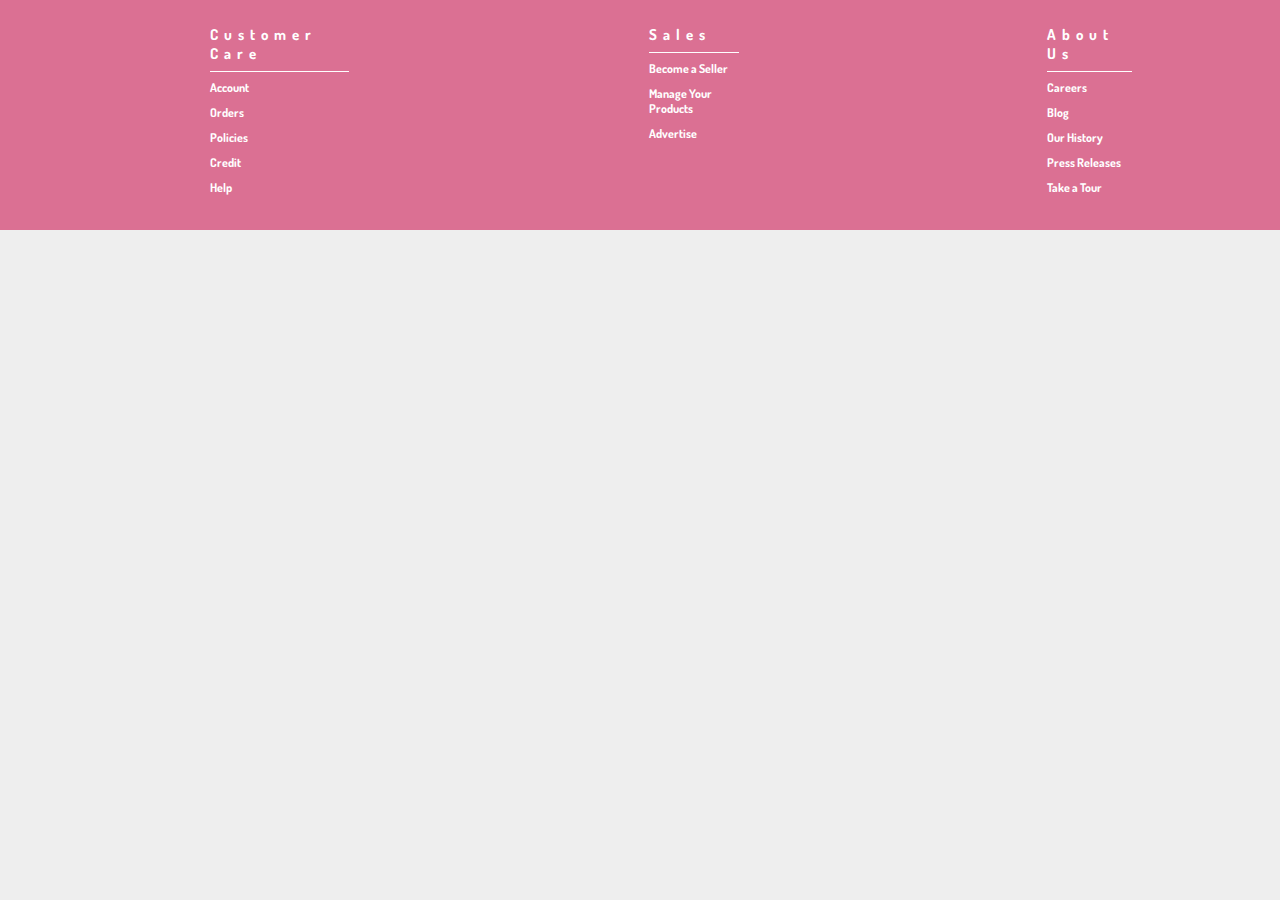
<file: footer.html>
<html>
  <head>
    <link href="https://fonts.googleapis.com/css?family=Material+Icons|IM+Fell+Great+Primer+SC|Dosis|Open+Sans+Condensed:300&display=swap" rel="stylesheet">
    <link rel="stylesheet" href="index.css">
    <link rel="stylesheet" href="footer.css">
  </head>
  <body>
    <footer>
      <div class="section1"><section>
        <h2>Customer Care</h2>
        <a href="">Account</a>
        <a href="">Orders</a>
        <a href="">Policies</a>
        <a href="">Credit</a>
        <a href="">Help</a>
      </section></div>
      <div class="section2"><section>
        <h2>Sales</h2>
        <a href="">Become a Seller</a>
        <a href="">Manage Your Products</a>
        <a href="">Advertise</a>
      </section></div>
      <div class="section3"><section>
        <h2>About Us</h2>
        <a href="">Careers</a>
        <a href="">Blog</a>
        <a href="">Our History</a>
        <a href="">Press Releases</a>
        <a href="">Take a Tour</a>
      </section></div>
    </footer>
  </body>
</html>
</file>
<file: index.css>
* {
    margin: 0;
    padding: 0;
    box-sizing: border-box;
  }
  
  body {
    background: #eee;
    display: flex;
    flex-direction: column;
    height: 100%;
  }
  
  header, footer { 
    flex: none; 
  }
  
  main {
    display: flex;
    flex: 1 0 auto;
  }
</file>
<file: footer.css>
footer {
    display: flex;
    flex-direction: row;
    background-color: palevioletred;
    padding: 25px;
    font-family: 'Dosis';

}

section {
    display: flex;
    margin-right: auto;
    flex-direction: column;
}

.section1 {
    display: flex;
    margin-left: 15%;
    padding-right: 200px;
}

.section2 {
    display: flex;
    margin-right: 25%;
    padding-left: 100px;
}

.section3 {
    display: flex;
    margin-right: 10%;
}

section > h2{
    color: white;
    border-bottom: 1px white;
    border-bottom-style: solid;
    margin-bottom: 8px;
    font-size: 15px;
    letter-spacing: 6px;
    padding-bottom: 8px;
}

section > a{
    color: white;
    text-decoration: none;
    font-weight: bold;
    margin-bottom: 10px;
    font-size: 12px;
}

section > a:hover{
    border-bottom: 1px solid rgb(255, 196, 239);
    margin-bottom: 5px;
}
</file>
